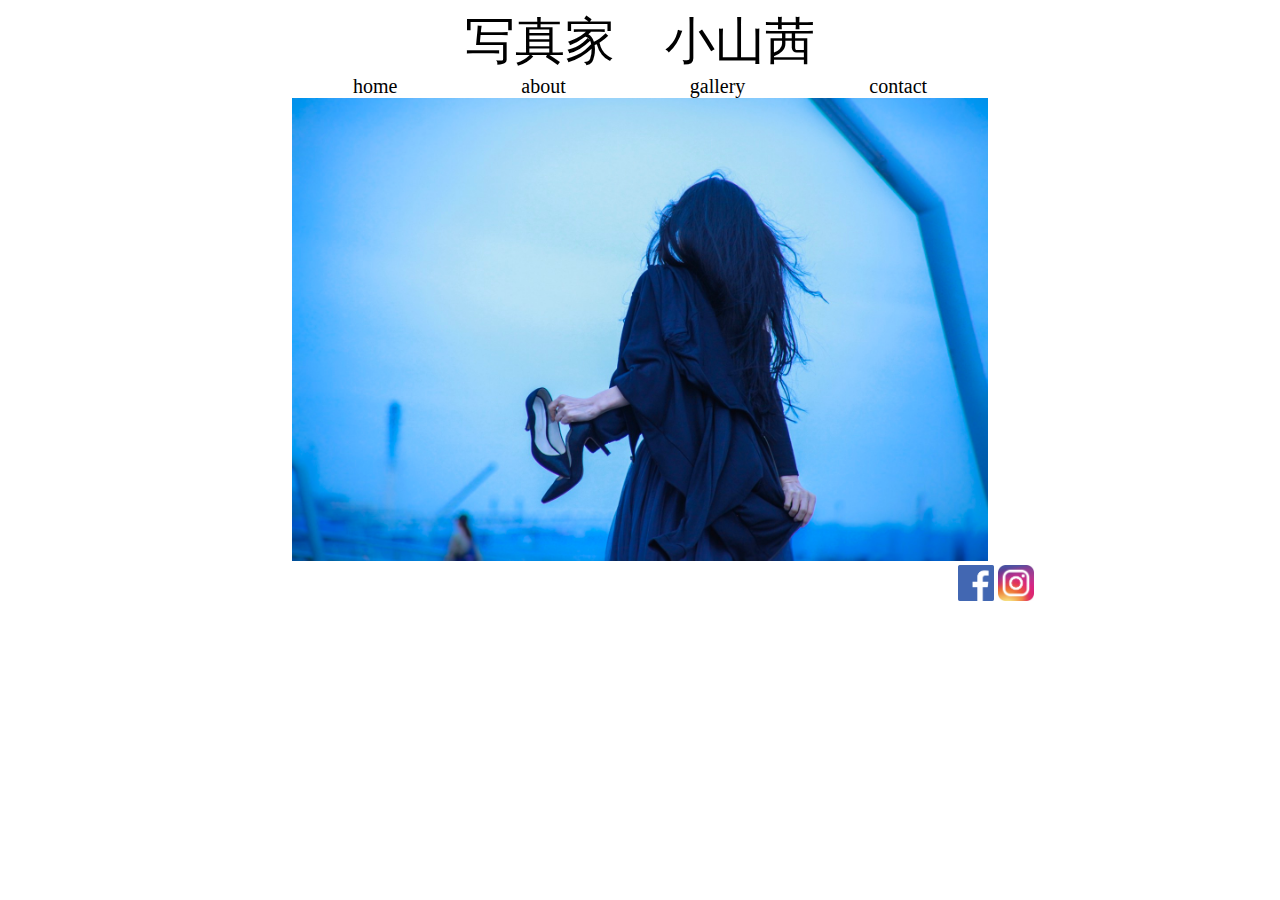
<file: index.html>
<!DOCTYPE html>
<html lang="jp">
<head>
    <meta charset="UTF-8">
    <meta name="viewport" content="width=device-width, initial-scale=1.0">
    <meta http-equiv="X-UA-Compatible" content="ie=edge">
    <link rel="stylesheet" type="text/css" href="002.css">
    <title>Document</title>
</head>
<body>
    <div class="header">写真家　小山茜</div>

    <div class="main">
        <a href="///">home</a>
        <a href="///">about</a>
        <a href="///">gallery</a>
        <a href="///">contact</a>
    </div>
    <div class="photo">
        <img src="S__174407750.jpg" width="55%" height="55%">
    </div>
    <div class="sns">
        <a href="https://ja-jp.facebook.com/messenger/"><img src="fb_icon_325x325.png" width="36px" height="36px"></a>
        <a href="https://www.instagram.com/?hl=ja"><img src="images.jpeg" width=36px height="36px"></a>
    </div>
</body>
</html>
</file>
<file: 002.css>
.header {
    font-size: 50PX;
    font-family: serif;
    text-align:center
}

.main {
    text-align:center
}

.main a {
    font-family: "Yu Gothic Medium";
    color: black;
    text-decoration:none;
    padding-left: 60px;
    padding-right: 60px;
    font-size: 20px;
}

.photo {
    text-align:center
}

.sns {
    padding-left: 950px;
    padding-right: 50px;
}
</file>
